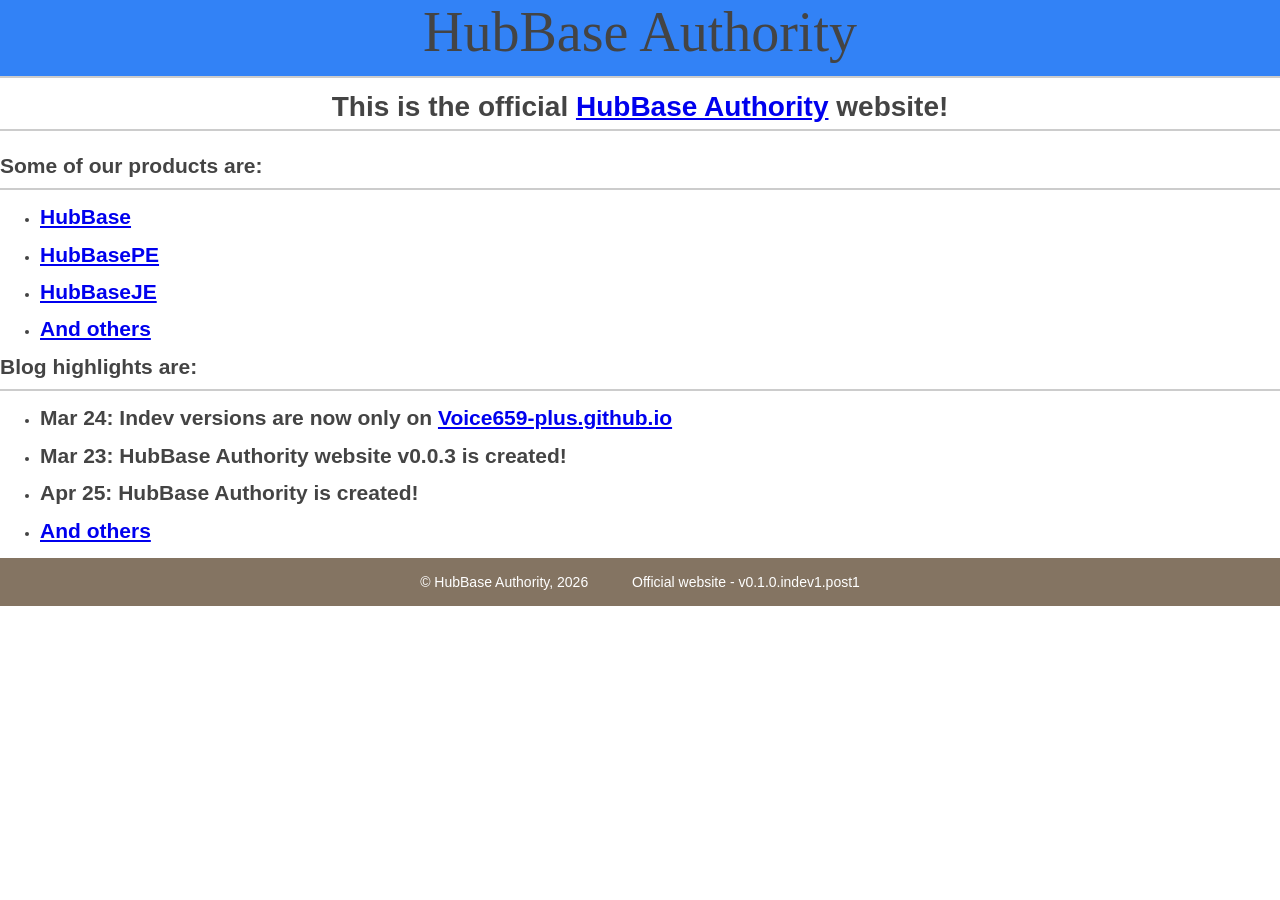
<file: index.html>
<!DOCTYPE html>
<html lang = "en">
	<head>
		<meta charset="UTF-8">
		<meta name="keywords" content="HubBase, HubBase-Authority, HubBasePE, HubBaseJE">
		<meta name="description" content="This is the HubBase Authority website, home to: HubBase, HubBasePE and HubBaseJE.">
		<title>Official website - HubBase Authority</title>
		<link href="hubbaseauthority-1.css" rel="stylesheet">
		<link href="hubbaseauthority-2.png" rel="icon">
	</head>
	<body>
	  <header class="pageheader">
	    <h2 class="sitename">HubBase Authority</h2>
	  </header>
	  <main class="startpagemain">
	    <h1 class="sitename"><center>This is the official <a href="https://github.com/HubBase-Authority">HubBase Authority</a> website!</center></h1>
		<section class="products">
		  <h1 class="section-start">Some of our products are:</h1>
	      <ul>
	        <li><h2><a href="index-pr-hb.html">HubBase</a></h2></li>
	        <li><h2><a href="index-pr-hbpe.html">HubBasePE</a></h2></li>
	        <li><h2><a href="index-pr-hbje.html">HubBaseJE</a></h2></li>
			<li><h2><a href="index-products.html">And others</a></h2></li>
		  </ul>
		</section>
		<section class="blog"> 		  
          <h1 class="section-start">Blog highlights are:</h1> 	      
          <ul>
			<li><h2>Mar 24: Indev versions are now only on <a href="https://voice659-plus.github.io">Voice659-plus.github.io</a></h2></li> 
			<li><h2>Mar 23: HubBase Authority website v0.0.3 is created!</h2></li> 	        
			<li><h2>Apr 25: HubBase Authority is created!</h2></li> 			
			<li><h2><a href="index-blog.html">And others</a></h2></li> 		 
		  </ul>         
        </section>
	  </main>
	  <footer class="site-footer">
	    <div class="container">
          <p>© HubBase Authority, 2026</p>
          <p>Official website - v0.1.0.indev1.post1</p>
		</div>
	  </footer>
	  <script src="hubbaseauthority-1.js"></script>
	</body>
</html>
</file>
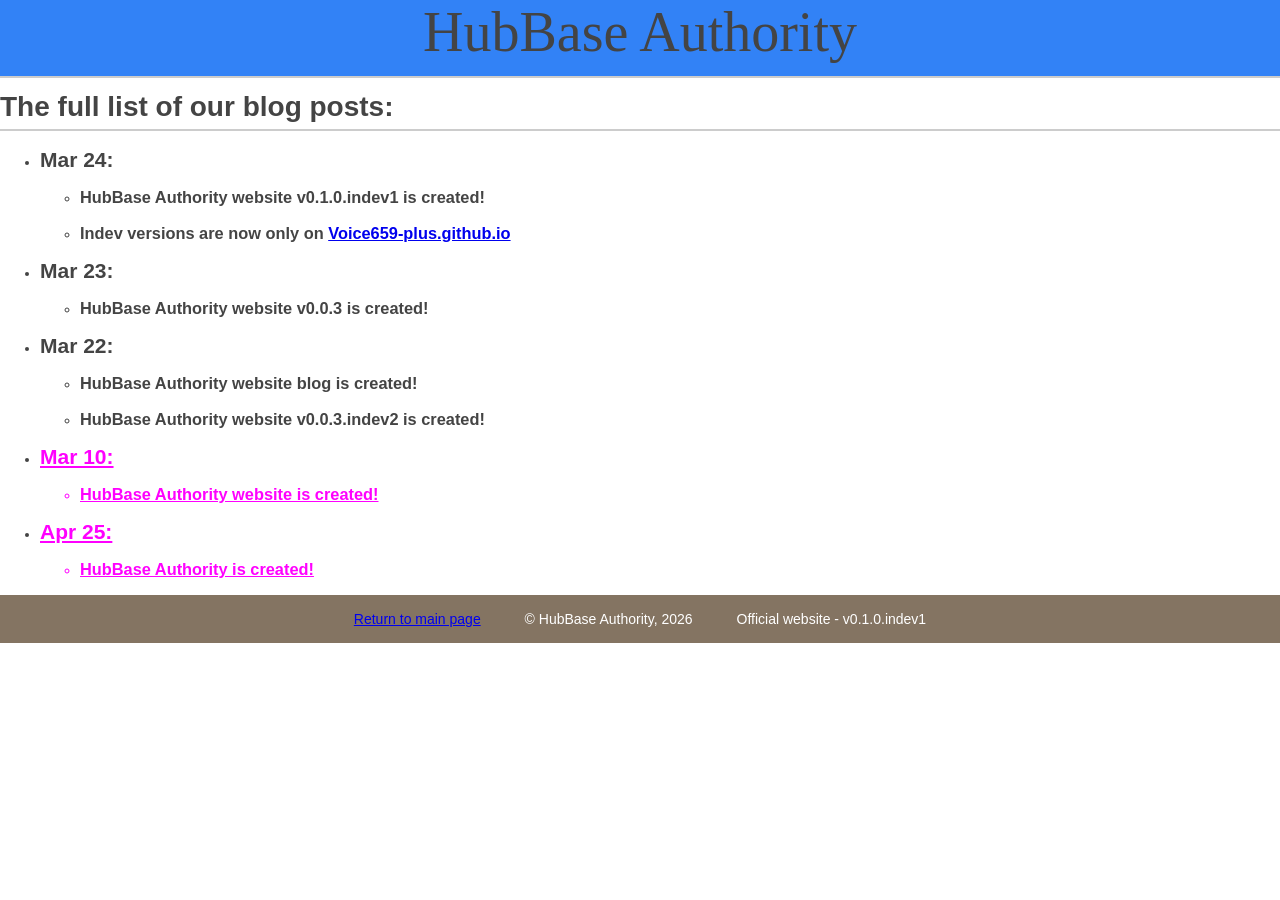
<file: index-blog.html>
<!DOCTYPE html>
<html>
  <head>
    <meta name="keywords" content="HubBase, HubBase-Authority, HubBasePE, HubBaseJE, products">
	<meta name="description" content="This is the HubBase Authority project list.">
    <link href="hubbaseauthority-2.png" rel="icon">
	<link href="hubbaseauthority-1.css" rel="stylesheet">
	<title>Blog - HubBase Authority</title>
  </head>
  <body>
    <header class="pageheader">
	  <h2 class="sitename">HubBase Authority</h2>
	</header>
	<main class="blogpagemain">
      <h1 class="section-start">The full list of our blog posts:</h1>
	  <ul>
		<li>
		  <h2><time datetime="2026-05-24">Mar 24:</time></h2><ul>
			<li><h3>HubBase Authority website v0.1.0.indev1 is created!</h3></li>
			<li><h3>Indev versions are now only on <a href="https://voice659-plus.github.io">Voice659-plus.github.io</a></h3></li>
		  </ul>
		</li>
	    <li>
		  <h2><time datetime="2026-05-23">Mar 23:</time></h2><ul>
			<li><h3>HubBase Authority website v0.0.3 is created!</h3></li>
		  </ul>
		</li>
	    <li>
		  <h2><time datetime="2026-05-22">Mar 22:</time></h2><ul>
			<li><h3>HubBase Authority website blog is created!</h3></li>
			<li><h3>HubBase Authority website v0.0.3.indev2 is created!</h3></li>
		  </ul>
		</li>
	    <li>
		  <ins><h2><time datetime="2026-05-10">Mar 10:</time></h2><ul>
			<li><h3>HubBase Authority website is created!</h3></li>
		  </ul></ins>
		</li>
		<li>
		  <ins><h2><time datetime="2026-04-25">Apr 25:</time></h2><ul>
			<li><h3>HubBase Authority is created!</h3></li>
		  </ul></ins>
		</li>
	  </ul>
	</main>
	<footer class="site-footer">
	  <div class="container">
	    <p class="tomainpage"><a href="index.html">Return to main page</a></p>
        <p>© HubBase Authority, 2026</p>
        <p>Official website - v0.1.0.indev1</p>
	  </div>
	</footer>
  </body>
</html>
</file>
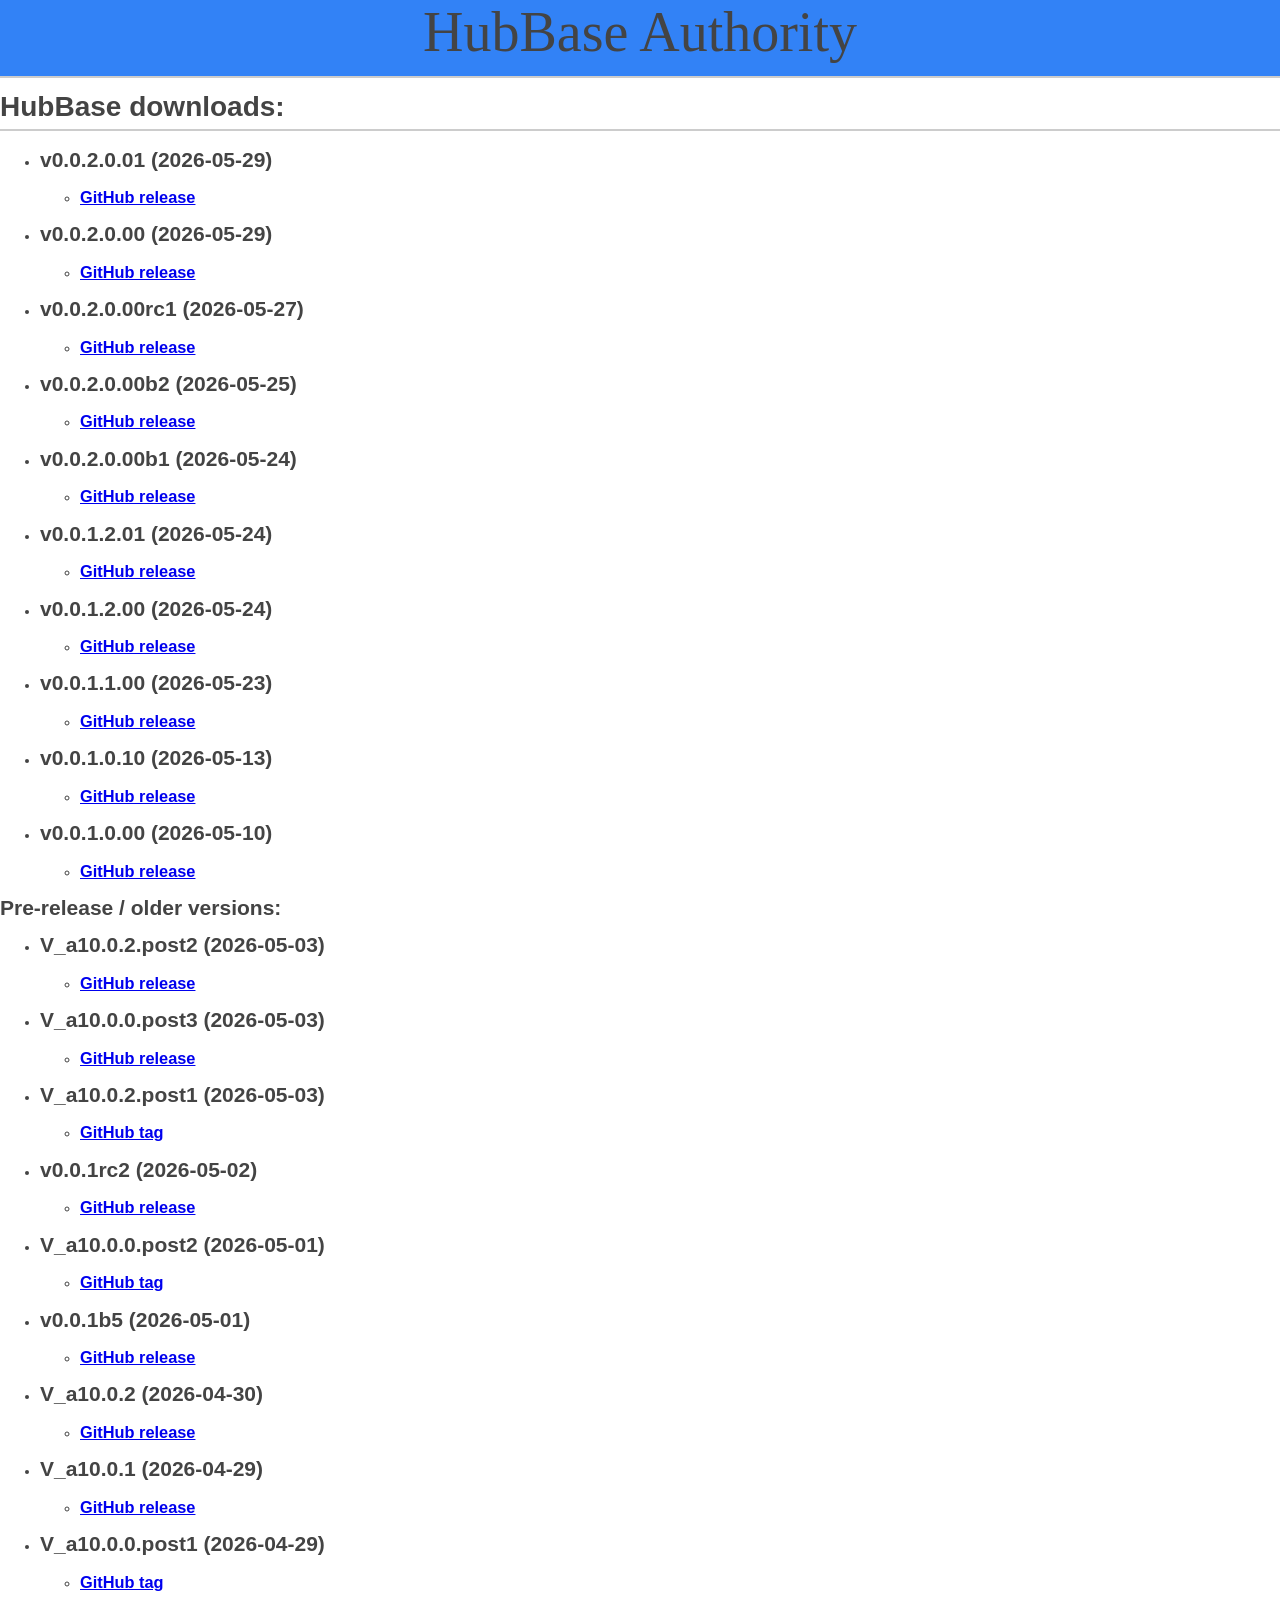
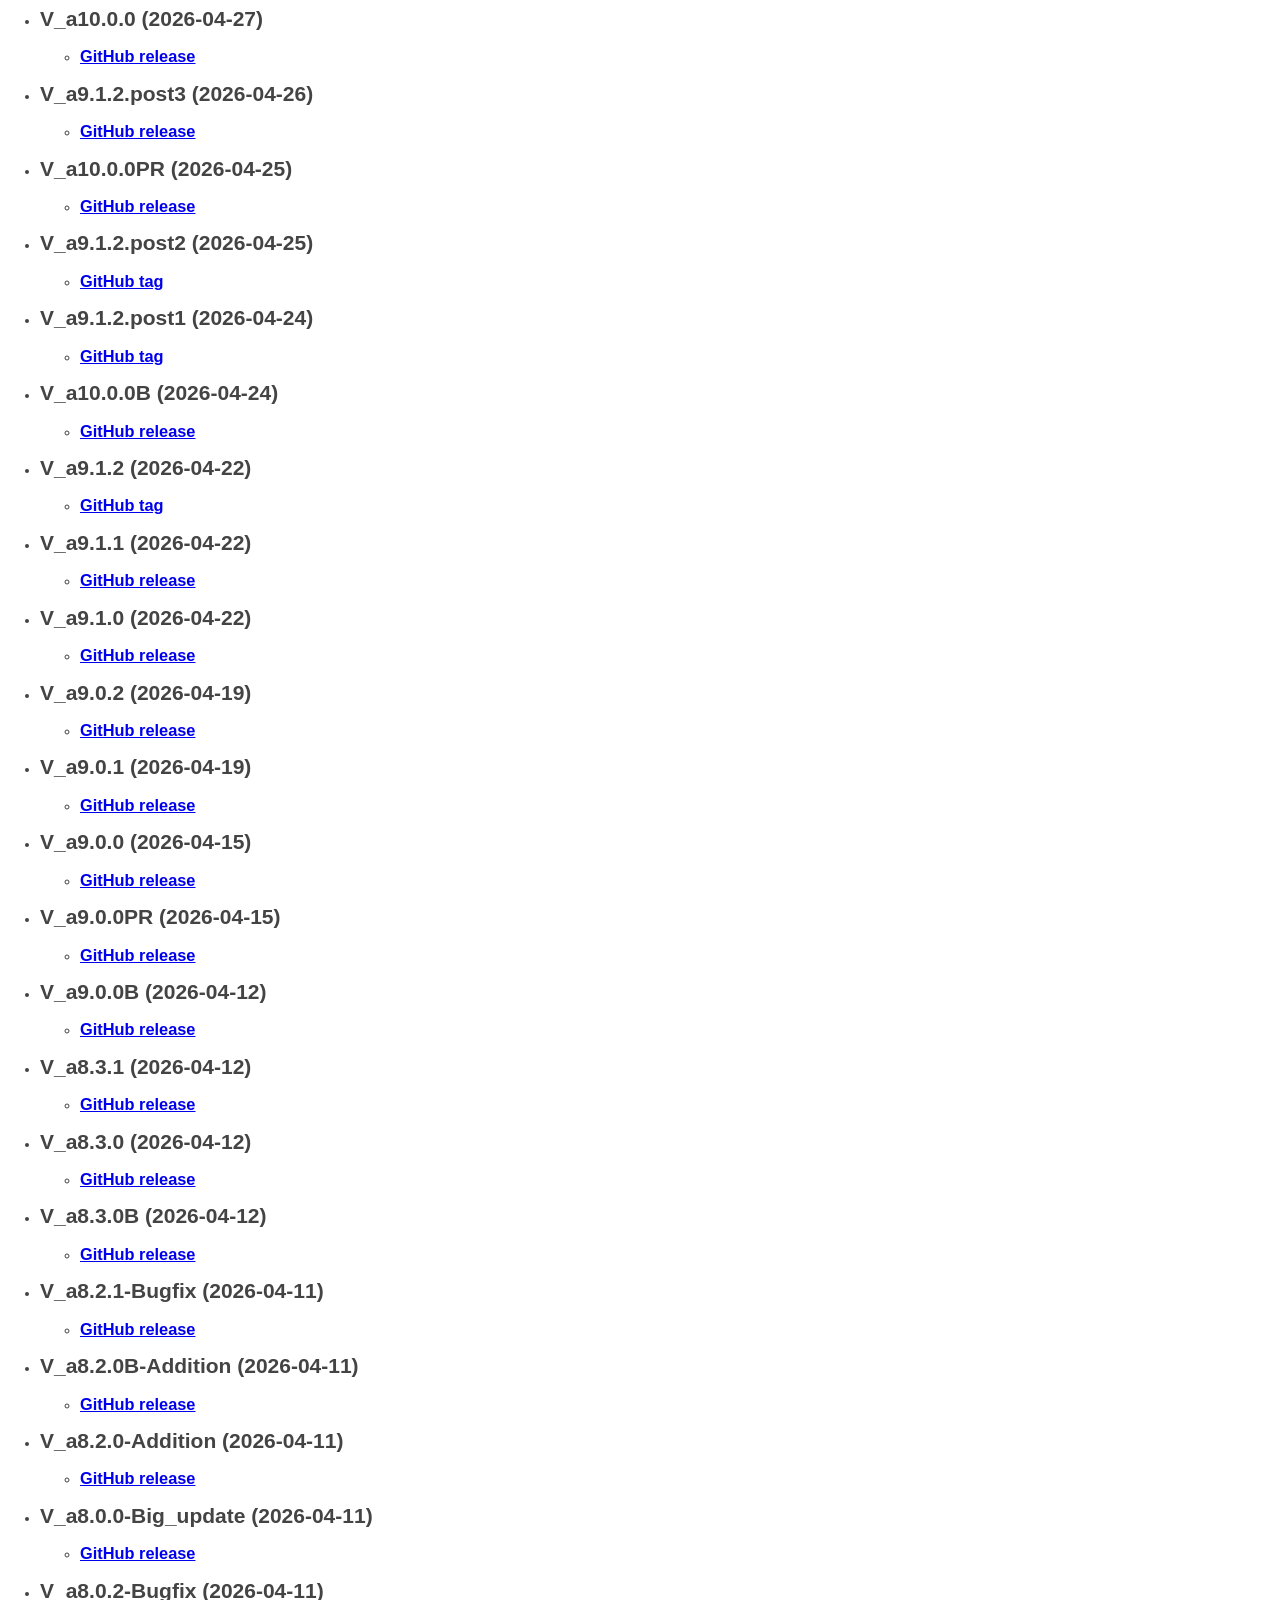
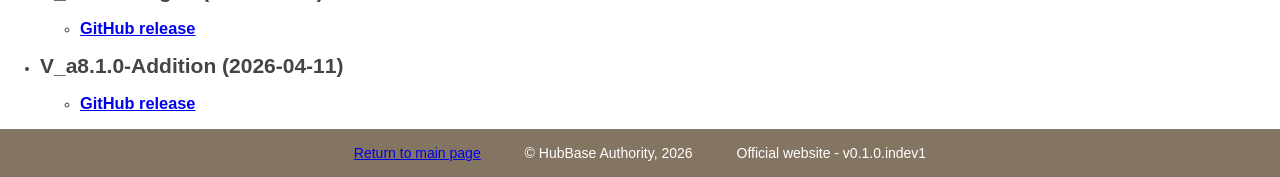
<file: index-pr-hb-d.html>
<!DOCTYPE html>
<html>
  <head>
    <meta name="keywords" content="HubBase, HubBase-Authority, download, versions">
    <meta name="description" content="This is the HubBase download page.">
    <link href="hubbaseauthority-2.png" rel="icon">
    <link href="hubbaseauthority-1.css" rel="stylesheet">
    <title>HubBase Downloads - HubBase Authority</title>
  </head>
  <body>
    <header class="pageheader">
      <h2 class="sitename">HubBase Authority</h2>
    </header>
    <main class="downloadspagemain">
      <h1 class="section-start">HubBase downloads:</h1>
      <ul>
        <li><h2>v0.0.2.0.01 (2026-05-29)</h2><ul>
          <li><h3><a href="https://github.com/HubBase-Authority/HubBasePC_--_Github/releases/tag/v0.0.2.0.01">GitHub release</a></h3></li>
        </ul></li>
        <li><h2>v0.0.2.0.00 (2026-05-29)</h2><ul>
          <li><h3><a href="https://github.com/HubBase-Authority/HubBasePC_--_Github/releases/tag/v0.0.2.0.00">GitHub release</a></h3></li>
        </ul></li>
        <li><h2>v0.0.2.0.00rc1 (2026-05-27)</h2><ul>
          <li><h3><a href="https://github.com/HubBase-Authority/HubBasePC_--_Github/releases/tag/v0.0.2.0.00rc1">GitHub release</a></h3></li>
        </ul></li>
        <li><h2>v0.0.2.0.00b2 (2026-05-25)</h2><ul>
          <li><h3><a href="https://github.com/HubBase-Authority/HubBasePC_--_Github/releases/tag/v0.0.2.0.00b2">GitHub release</a></h3></li>
        </ul></li>
        <li><h2>v0.0.2.0.00b1 (2026-05-24)</h2><ul>
          <li><h3><a href="https://github.com/HubBase-Authority/HubBasePC_--_Github/releases/tag/v0.0.2.0.00b1">GitHub release</a></h3></li>
        </ul></li>
        <li><h2>v0.0.1.2.01 (2026-05-24)</h2><ul>
          <li><h3><a href="https://github.com/HubBase-Authority/HubBasePC_--_Github/releases/tag/v0.0.1.2.01">GitHub release</a></h3></li>
        </ul></li>
        <li><h2>v0.0.1.2.00 (2026-05-24)</h2><ul>
          <li><h3><a href="https://github.com/HubBase-Authority/HubBasePC_--_Github/releases/tag/v0.0.1.2.00">GitHub release</a></h3></li>
        </ul></li>
        <li><h2>v0.0.1.1.00 (2026-05-23)</h2><ul>
          <li><h3><a href="https://github.com/HubBase-Authority/HubBasePC_--_Github/releases/tag/v0.0.1.1.00">GitHub release</a></h3></li>
        </ul></li>
        <li><h2>v0.0.1.0.10 (2026-05-13)</h2><ul>
          <li><h3><a href="https://github.com/HubBase-Authority/HubBasePC_--_Github/releases/tag/v0.0.1.0.10">GitHub release</a></h3></li>
        </ul></li>
        <li><h2>v0.0.1.0.00 (2026-05-10)</h2><ul>
          <li><h3><a href="https://github.com/HubBase-Authority/HubBasePC_--_Github/releases/tag/v0.0.1.0.00">GitHub release</a></h3></li>
        </ul></li>
      </ul>
      <h2>Pre-release / older versions:</h2>
      <ul>
        <li><h2>V_a10.0.2.post2 (2026-05-03)</h2><ul>
          <li><h3><a href="https://github.com/HubBase-Authority/HubBasePC_--_Github/releases/tag/V_a10.0.2.post2">GitHub release</a></h3></li>
        </ul></li>
        <li><h2>V_a10.0.0.post3 (2026-05-03)</h2><ul>
          <li><h3><a href="https://github.com/HubBase-Authority/HubBasePC_--_Github/releases/tag/V_a10.0.0.post3">GitHub release</a></h3></li>
        </ul></li>
        <li><h2>V_a10.0.2.post1 (2026-05-03)</h2><ul>
          <li><h3><a href="https://github.com/HubBase-Authority/HubBasePC_--_Github/releases/tag/V_a10.0.2.post1">GitHub tag</a></h3></li>
        </ul></li>
        <li><h2>v0.0.1rc2 (2026-05-02)</h2><ul>
          <li><h3><a href="https://github.com/HubBase-Authority/HubBasePC_--_Github/releases/tag/v0.0.1rc2">GitHub release</a></h3></li>
        </ul></li>
        <li><h2>V_a10.0.0.post2 (2026-05-01)</h2><ul>
          <li><h3><a href="https://github.com/HubBase-Authority/HubBasePC_--_Github/releases/tag/V_a10.0.0.post2">GitHub tag</a></h3></li>
        </ul></li>
        <li><h2>v0.0.1b5 (2026-05-01)</h2><ul>
          <li><h3><a href="https://github.com/HubBase-Authority/HubBasePC_--_Github/releases/tag/v0.0.1b5">GitHub release</a></h3></li>
        </ul></li>
        <li><h2>V_a10.0.2 (2026-04-30)</h2><ul>
          <li><h3><a href="https://github.com/HubBase-Authority/HubBasePC_--_Github/releases/tag/V_a10.0.2">GitHub release</a></h3></li>
        </ul></li>
        <li><h2>V_a10.0.1 (2026-04-29)</h2><ul>
          <li><h3><a href="https://github.com/HubBase-Authority/HubBasePC_--_Github/releases/tag/V_a10.0.1">GitHub release</a></h3></li>
        </ul></li>
        <li><h2>V_a10.0.0.post1 (2026-04-29)</h2><ul>
          <li><h3><a href="https://github.com/HubBase-Authority/HubBasePC_--_Github/releases/tag/V_a10.0.0.post1">GitHub tag</a></h3></li>
        </ul></li>
        <li><h2>V_a10.0.0 (2026-04-27)</h2><ul>
          <li><h3><a href="https://github.com/HubBase-Authority/HubBasePC_--_Github/releases/tag/V_a10.0.0">GitHub release</a></h3></li>
        </ul></li>
        <li><h2>V_a9.1.2.post3 (2026-04-26)</h2><ul>
          <li><h3><a href="https://github.com/HubBase-Authority/HubBasePC_--_Github/releases/tag/V_a9.1.2.post3">GitHub release</a></h3></li>
        </ul></li>
        <li><h2>V_a10.0.0PR (2026-04-25)</h2><ul>
          <li><h3><a href="https://github.com/HubBase-Authority/HubBasePC_--_Github/releases/tag/V_a10.0.0PR">GitHub release</a></h3></li>
        </ul></li>
        <li><h2>V_a9.1.2.post2 (2026-04-25)</h2><ul>
          <li><h3><a href="https://github.com/HubBase-Authority/HubBasePC_--_Github/releases/tag/V_a9.1.2.post2">GitHub tag</a></h3></li>
        </ul></li>
        <li><h2>V_a9.1.2.post1 (2026-04-24)</h2><ul>
          <li><h3><a href="https://github.com/HubBase-Authority/HubBasePC_--_Github/releases/tag/V_a9.1.2.post1">GitHub tag</a></h3></li>
        </ul></li>
        <li><h2>V_a10.0.0B (2026-04-24)</h2><ul>
          <li><h3><a href="https://github.com/HubBase-Authority/HubBasePC_--_Github/releases/tag/V_a10.0.0B">GitHub release</a></h3></li>
        </ul></li>
        <li><h2>V_a9.1.2 (2026-04-22)</h2><ul>
          <li><h3><a href="https://github.com/HubBase-Authority/HubBasePC_--_Github/releases/tag/V_a9.1.2">GitHub tag</a></h3></li>
        </ul></li>
        <li><h2>V_a9.1.1 (2026-04-22)</h2><ul>
          <li><h3><a href="https://github.com/HubBase-Authority/HubBasePC_--_Github/releases/tag/V_a9.1.1">GitHub release</a></h3></li>
        </ul></li>
        <li><h2>V_a9.1.0 (2026-04-22)</h2><ul>
          <li><h3><a href="https://github.com/HubBase-Authority/HubBasePC_--_Github/releases/tag/V_a9.1.0">GitHub release</a></h3></li>
        </ul></li>
        <li><h2>V_a9.0.2 (2026-04-19)</h2><ul>
          <li><h3><a href="https://github.com/HubBase-Authority/HubBasePC_--_Github/releases/tag/V_a9.0.2">GitHub release</a></h3></li>
        </ul></li>
        <li><h2>V_a9.0.1 (2026-04-19)</h2><ul>
          <li><h3><a href="https://github.com/HubBase-Authority/HubBasePC_--_Github/releases/tag/V_a9.0.1">GitHub release</a></h3></li>
        </ul></li>
        <li><h2>V_a9.0.0 (2026-04-15)</h2><ul>
          <li><h3><a href="https://github.com/HubBase-Authority/HubBasePC_--_Github/releases/tag/V_a9.0.0">GitHub release</a></h3></li>
        </ul></li>
        <li><h2>V_a9.0.0PR (2026-04-15)</h2><ul>
          <li><h3><a href="https://github.com/HubBase-Authority/HubBasePC_--_Github/releases/tag/V_a9.0.0PR">GitHub release</a></h3></li>
        </ul></li>
        <li><h2>V_a9.0.0B (2026-04-12)</h2><ul>
          <li><h3><a href="https://github.com/HubBase-Authority/HubBasePC_--_Github/releases/tag/V_a9.0.0B">GitHub release</a></h3></li>
        </ul></li>
        <li><h2>V_a8.3.1 (2026-04-12)</h2><ul>
          <li><h3><a href="https://github.com/HubBase-Authority/HubBasePC_--_Github/releases/tag/V_a8.3.1">GitHub release</a></h3></li>
        </ul></li>
        <li><h2>V_a8.3.0 (2026-04-12)</h2><ul>
          <li><h3><a href="https://github.com/HubBase-Authority/HubBasePC_--_Github/releases/tag/V_a8.3.0">GitHub release</a></h3></li>
        </ul></li>
        <li><h2>V_a8.3.0B (2026-04-12)</h2><ul>
          <li><h3><a href="https://github.com/HubBase-Authority/HubBasePC_--_Github/releases/tag/V_a8.3.0B">GitHub release</a></h3></li>
        </ul></li>
        <li><h2>V_a8.2.1-Bugfix (2026-04-11)</h2><ul>
          <li><h3><a href="https://github.com/HubBase-Authority/HubBasePC_--_Github/releases/tag/V_a8.2.1-Bugfix">GitHub release</a></h3></li>
        </ul></li>
        <li><h2>V_a8.2.0B-Addition (2026-04-11)</h2><ul>
          <li><h3><a href="https://github.com/HubBase-Authority/HubBasePC_--_Github/releases/tag/V_a8.2.0B-Addition">GitHub release</a></h3></li>
        </ul></li>
        <li><h2>V_a8.2.0-Addition (2026-04-11)</h2><ul>
          <li><h3><a href="https://github.com/HubBase-Authority/HubBasePC_--_Github/releases/tag/V_a8.2.0-Addition">GitHub release</a></h3></li>
        </ul></li>
        <li><h2>V_a8.0.0-Big_update (2026-04-11)</h2><ul>
          <li><h3><a href="https://github.com/HubBase-Authority/HubBasePC_--_Github/releases/tag/V_a8.0.0-Big_update">GitHub release</a></h3></li>
        </ul></li>
        <li><h2>V_a8.0.2-Bugfix (2026-04-11)</h2><ul>
          <li><h3><a href="https://github.com/HubBase-Authority/HubBasePC_--_Github/releases/tag/V_a8.0.2-Bugfix">GitHub release</a></h3></li>
        </ul></li>
        <li><h2>V_a8.1.0-Addition (2026-04-11)</h2><ul>
          <li><h3><a href="https://github.com/HubBase-Authority/HubBasePC_--_Github/releases/tag/V_a8.1.0-Addition">GitHub release</a></h3></li>
        </ul></li>
      </ul>
    </main>
    <footer class="site-footer">
      <div class="container">
        <p class="tomainpage"><a href="index.html">Return to main page</a></p>
        <p>© HubBase Authority, 2026</p>
        <p>Official website - v0.1.0.indev1</p>
      </div>
    </footer>
  </body>
</html>
</file>
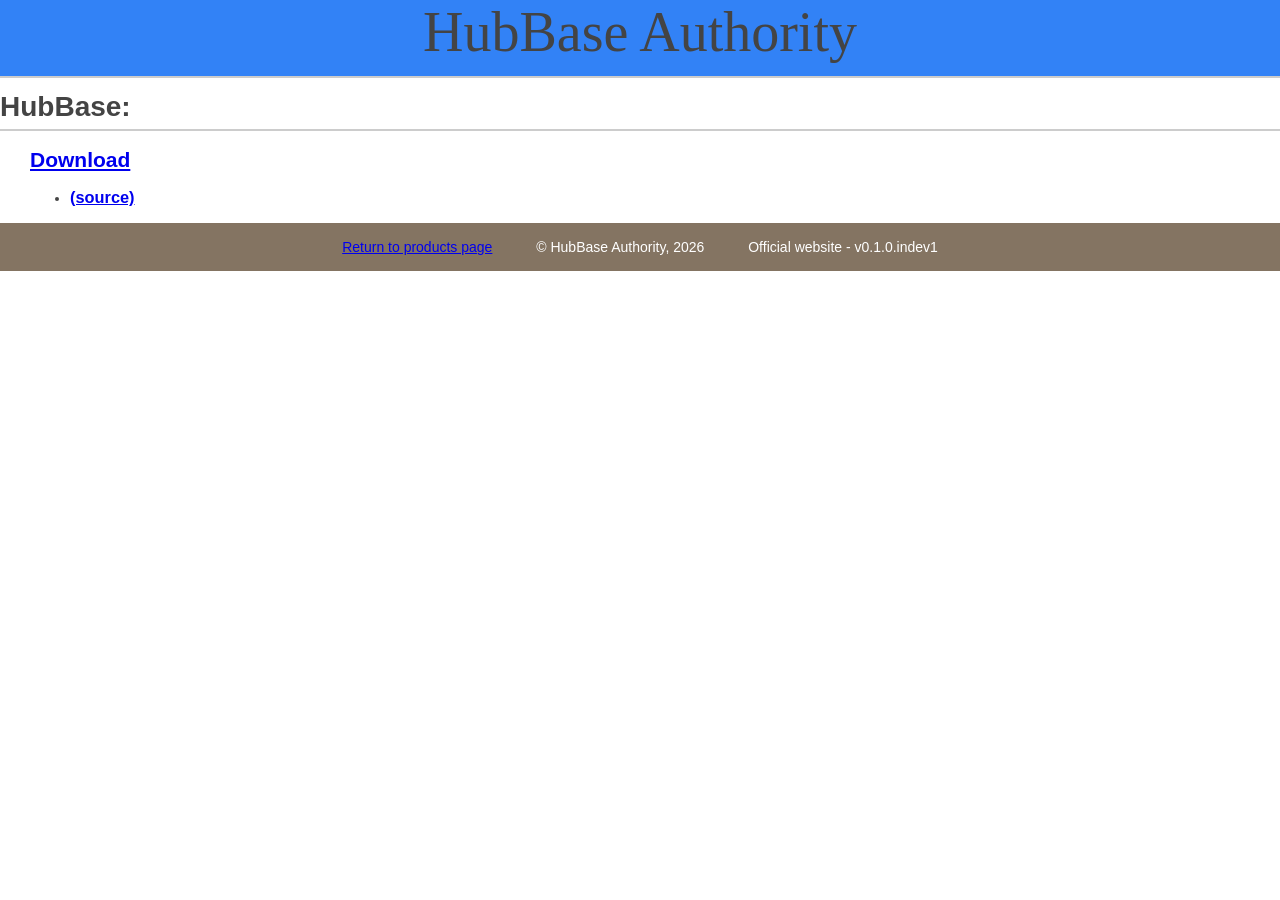
<file: index-pr-hb.html>
<!DOCTYPE html>
<html>
  <head>
    <meta name="keywords" content="HubBase, HubBase-Authority, products">
	<meta name="description" content="This is the HubBase Authority project list.">
    <link href="hubbaseauthority-2.png" rel="icon">
	<link href="hubbaseauthority-1.css" rel="stylesheet">
	<title>Products - HubBase Authority</title>
  </head>
  <body>
    <header class="pageheader">
	  <h2 class="sitename">HubBase Authority</h2>
	</header>
	<main class="hbpagemain">
      <h1 class="section-start">HubBase:</h2>
	    <h2 class="ml"><a href="index-pr-hb-d.html">Download</a></h2><ul class="ml">
		  <li><h3><a href="https://github.com/HubBase-Authority/HubBasePC_--_Github">(source)</a></h3></li>
		</ul>
	</main>
	<footer class="site-footer">
	  <div class="container">
		<p class="toprpage"><a href="index-products.html">Return to products page</a></p>
        <p>© HubBase Authority, 2026</p>
        <p>Official website - v0.1.0.indev1</p>
	  </div>
	</footer>
  </body>
</html>
</file>
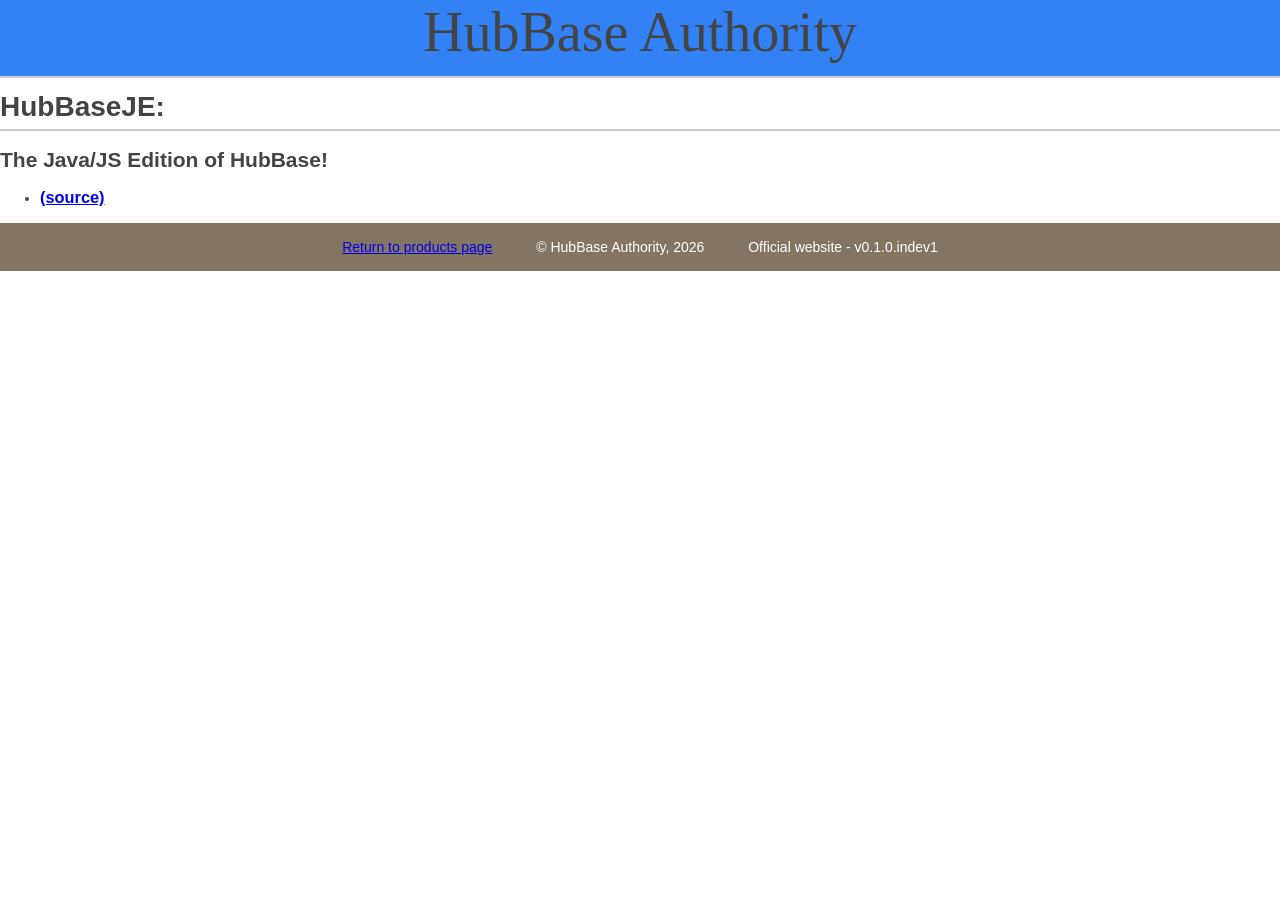
<file: index-pr-hbje.html>
<!DOCTYPE html>
<html>
  <head>
    <meta charset="UTF-8">
    <meta name="keywords" content="HubBase, HubBase-Authority, HubBaseJE, products">
	<meta name="description" content="This is the HubBase Authority product page for HubBaseJE.">
    <link href="hubbaseauthority-2.png" rel="icon">
	<link href="hubbaseauthority-1.css" rel="stylesheet">
	<title>HubBaseJE - HubBase Authority</title>
  </head>
  <body>
    <header class="pageheader">
	  <h2 class="sitename">HubBase Authority</h2>
	</header>
	<main class="productspagemain">
      <h1 class="section-start">HubBaseJE:</h1>
	  <h2>The Java/JS Edition of HubBase!</h2>
	  <ul>
		<li><h3><a href="https://github.com/HubBase-Authority/HubBaseJE">(source)</a></h3></li>
	  </ul>
	</main>
	<footer class="site-footer">
	  <div class="container">
	    <p class="toprpage"><a href="index-products.html">Return to products page</a></p>
        <p>© HubBase Authority, 2026</p>
        <p>Official website - v0.1.0.indev1</p>
	  </div>
	</footer>
  </body>
</html>
</file>
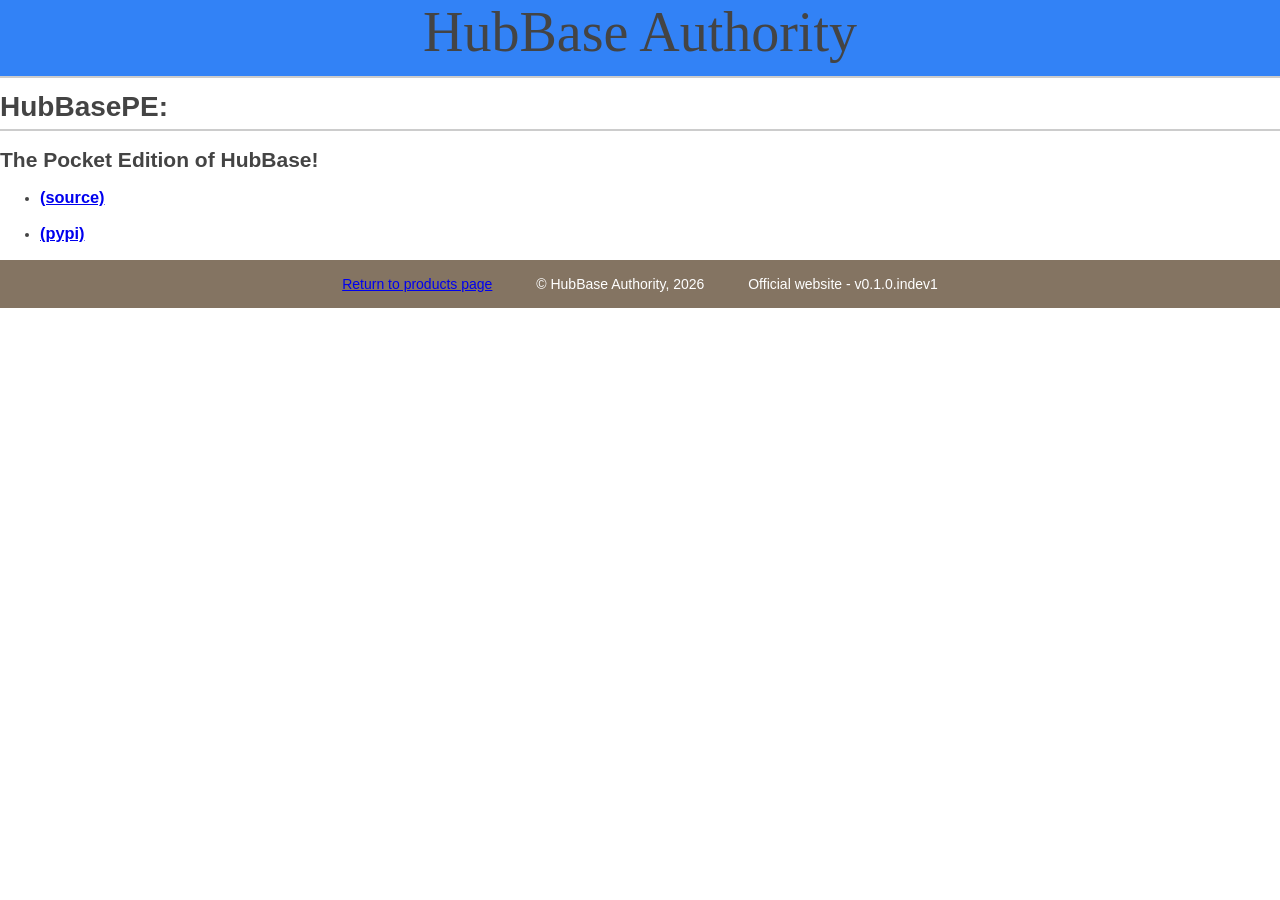
<file: index-pr-hbpe.html>
<!DOCTYPE html>
<html>
  <head>
    <meta charset="UTF-8">
    <meta name="keywords" content="HubBase, HubBase-Authority, HubBasePE, products">
	<meta name="description" content="This is the HubBase Authority product page for HubBasePE.">
    <link href="hubbaseauthority-2.png" rel="icon">
	<link href="hubbaseauthority-1.css" rel="stylesheet">
	<title>HubBasePE - HubBase Authority</title>
  </head>
  <body>
    <header class="pageheader">
	  <h2 class="sitename">HubBase Authority</h2>
	</header>
	<main class="productspagemain">
      <h1 class="section-start">HubBasePE:</h1>
	  <h2>The Pocket Edition of HubBase!</h2>
	  <ul>
		<li><h3><a href="https://github.com/HubBase-Authority/HubBasePE">(source)</a></h3></li>
		<li><h3><a href="https://pypi.org/project/HubBasePE">(pypi)</a></h3></li>
	  </ul>
	</main>
	<footer class="site-footer">
	  <div class="container">
	    <p class="toprpage"><a href="index-products.html">Return to products page</a></p>
        <p>© HubBase Authority, 2026</p>
        <p>Official website - v0.1.0.indev1</p>
	  </div>
	</footer>
  </body>
</html>
</file>
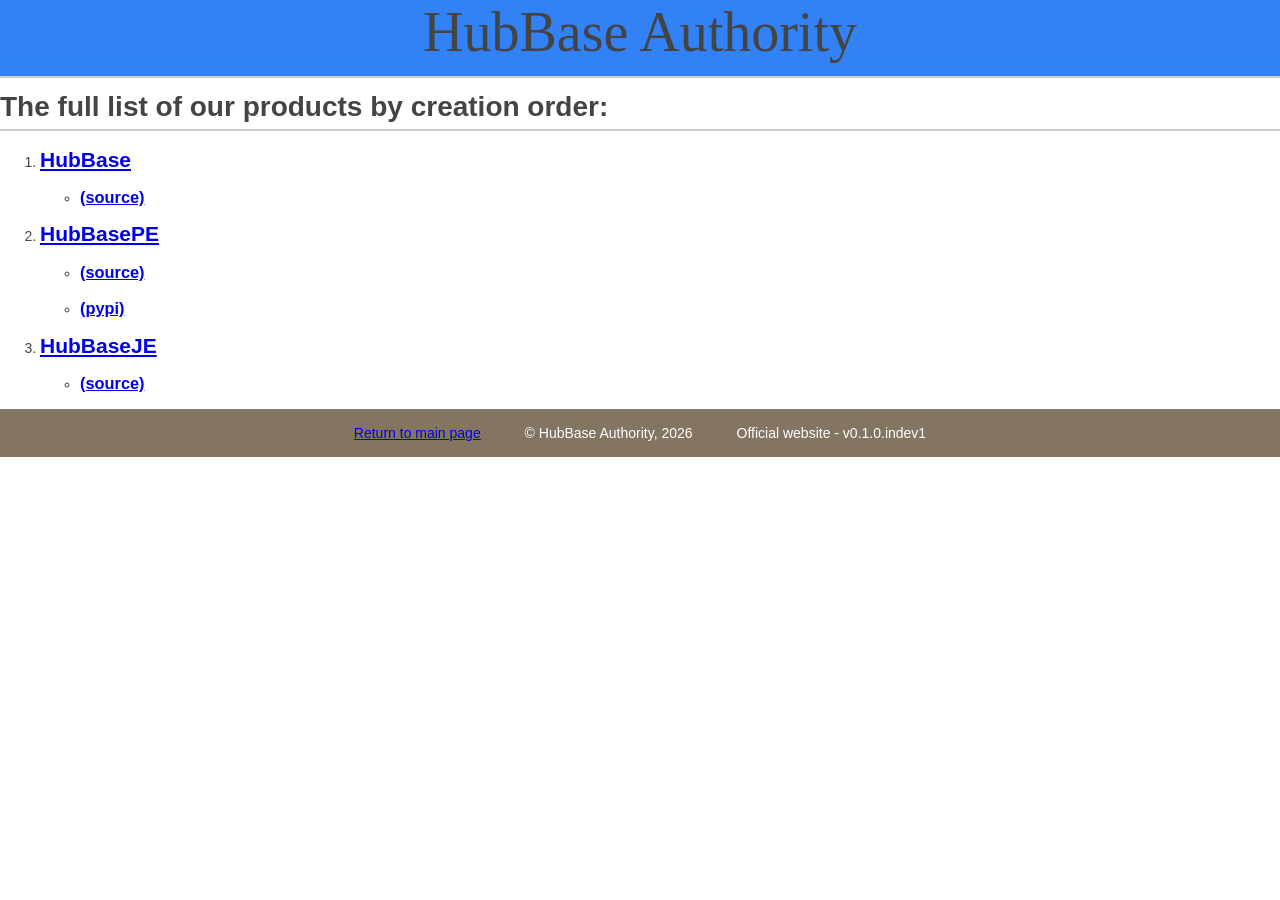
<file: index-products.html>
<!DOCTYPE html>
<html>
  <head>
    <meta name="keywords" content="HubBase, HubBase-Authority, HubBasePE, HubBaseJE, products">
	<meta name="description" content="This is the HubBase Authority project list.">
    <link href="hubbaseauthority-2.png" rel="icon">
	<link href="hubbaseauthority-1.css" rel="stylesheet">
	<title>Products - HubBase Authority</title>
  </head>
  <body>
    <header class="pageheader">
	  <h2 class="sitename">HubBase Authority</h2>
	</header>
	<main class="productspagemain">
      <h1 class="section-start">The full list of our products by creation order:</h1>
	  <ol>
	    <li>
		  <h2><a href="index-pr-hb.html">HubBase</a></h2><ul>
		    <li><h3><a href="https://github.com/HubBase-Authority/HubBasePC_--_Github">(source)</a></h3></li>
		  </ul>
		</li>
	    <li>
		  <h2><a href="index-pr-hbpe.html">HubBasePE</a></h2><ul> 
			<li><h3><a href="https://github.com/HubBase-Authority/HubBasePE">(source)</a></h3></li>
			<li><h3><a href="https://pypi.org/project/HubBasePE">(pypi)</a></h3></li>
		  </ul>
		</li>
		<li>
		  <h2><a href="index-pr-hbje.html">HubBaseJE</a></h2><ul>
			<li><h3><a href="https://github.com/HubBase-Authority/HubBaseJE">(source)</a></h3></li>
		  </ul>
		</li>
	  </ol>
	</main>
	<footer class="site-footer">
	  <div class="container">
	    <p class="tomainpage"><a href="index.html">Return to main page</a></p>
        <p>© HubBase Authority, 2026</p>
        <p>Official website - v0.1.0.indev1</p>
	  </div>
	</footer>
  </body>
</html>
</file>
<file: hubbaseauthority-1.css>
body {
  margin: 0;
  padding: 0;
  font-family: "Arial", sans-serif;
  font-size: 14px;
  line-height: 20px;
  color: #444444;
}

.pageheader .sitename {
  min-width: 550px;
  margin: 0 auto 8px;
  font-family: "Georgia", serif;
  text-align: center;
  font-weight: normal;
  font-size: 56px;
  line-height: 64px;
  border-bottom: 2px solid #cccccc;
  padding-bottom: 12px;
  background: #3282F6;
}


.startpagemain .sitename {
  border-bottom: 2px solid #cccccc;
  padding-bottom: 12px;
  margin-bottom: 25px;
}

.section-start {
  border-bottom: 2px solid #cccccc;
  padding-bottom: 12px;
}

.site-footer {
  min-width: 550px;
  background-color: #847462;
  color: #ffffff;
}

.site-footer .container {
  text-align: center;
}

.site-footer p {
  display: inline-block;
  vertical-align: middle;
  padding: 0 20px;
}

.site-footer .navigation p {
  display: inline-block;
  vertical-align: middle;
  font-size: 16px;
  padding: 0 20px;
}

.blogpagemain ins {
	color: #ff00ff;
}

.l {
	text-align: left;
}

.l .topage nav{
	font-size: 16px;
}

.bp {
	padding-bottom: 12px;
}

.ml {
	margin-left: 30px;
}
</file>
